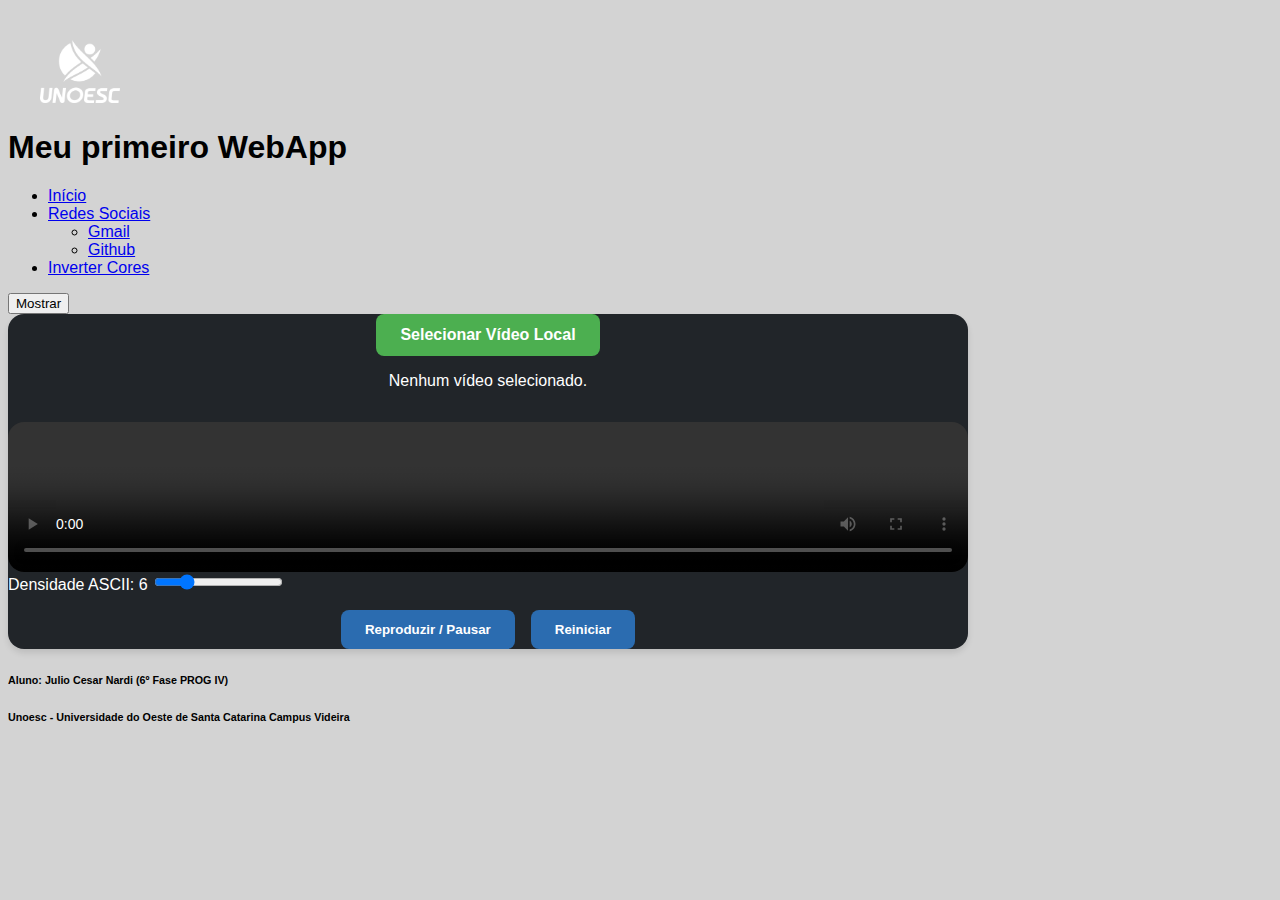
<file: index.html>
<!DOCTYPE html>
<html lang="en">
<head>
    <meta charset="UTF-8">
    <meta name="viewport" content="width=device-width, initial-scale=1.0">
    <title>Webapp - Julio Cesar Nardi</title>
    <link href="https://cdn.jsdelivr.net/npm/bootstrap@5.3.7/dist/css/bootstrap.min.css" rel="stylesheet" integrity="sha384-LN+7fdVzj6u52u30Kp6M/trliBMCMKTyK833zpbD+pXdCLuTusPj697FH4R/5mcr" crossorigin="anonymous">
    <link rel="stylesheet" href="css/style.css">
    <script src="js/inverterCores.js"></script>
    <script src="js/videoToAscii.js"></script>
</head>
<body class="d-flex flex-column min-vh-100">
    <header class="bg-dark d-flex align-items-center">
        <div class="d-flex align-items-center">
            <img src="img/Logo-Unoesc-colorido.png" class="logo mb-3 pb-3" alt="Unoesc">
            <h1 class="text-white ms-3">Meu primeiro WebApp</h1>
        </div>
        <div class="ms-auto">
            <nav class="navbar navbar-expand-lg navbar-dark bg-dark">
                <div class="container-fluid">
                    <div class="collapse navbar-collapse" id="navbarNav">
                        <ul class="navbar-nav">
                            <li class="nav-item">
                                <a class="nav-link active" aria-current="page" href="index.html">Início</a>
                            </li>
                            <li class="nav-item dropdown">
                                <a class="nav-link dropdown-toggle" href="#" id="navbarDropdownMenuLink" role="button" data-bs-toggle="dropdown" aria-expanded="false">
                                    Redes Sociais
                                </a>
                                <ul class="dropdown-menu" aria-labelledby="navbarDropdownMenuLink">
                                    <li><a class="dropdown-item" href="#" onclick="alert('E-mail: julio.cesarnardi88@gmail.com')">Gmail</a></li>
                                    <li><a class="dropdown-item" href="https://github.com/JulioCNardi">Github</a></li>
                                </ul>
                            </li>
                            <li class="nav-item">
                                <a class="nav-link" href="#" onclick="toggleColors()">Inverter Cores</a>
                            </li>
                        </ul>
                    </div>
                </div>
            </nav>
        </div>
    </header>

    <main class="bg-light p-5 flex-grow-1">
        <div class="text-center mb-3">
            <button id="toggleSectionBtn" class="btn btn-primary">Mostrar</button>
        </div>
        
        <section id="main-content-section" class="hidden">
            <p class="text-center">
                O container abaixo contém um canvas que adiciona um filtro ASCII ao videos.
            </p>
        </section>
        <div class="container p-6 rounded-xl">

            <div class="file-upload-container mb-4 mt-4">
                <label for="video-upload" class="upload-label">
                    Selecionar Vídeo Local
                </label>
                <input type="file" id="video-upload" accept="video/*">
                <p class="text-sm mt-2">Nenhum vídeo selecionado.</p>
            </div>

            <div id="video-container">
                <video id="videoElement" controls crossorigin="anonymous" playsinline loop></video>
                <canvas id="asciiCanvas"></canvas>
            </div>
            <div id="density-slider-container">
                <label for="density-slider">Densidade ASCII: <span id="density-value">6</span></label>
                <input type="range" id="density-slider" min="2" max="20" value="6">
            </div>
            <div class="controls mb-3">
                <button id="playPauseBtn" class="button-style">Reproduzir / Pausar</button>
                <button id="restartBtn" class="button-style">Reiniciar</button>
            </div>
        </div>
    </main>
    <footer class="bg-dark text-white fixed-bottom">
        <h6>Aluno: Julio Cesar Nardi (6º Fase PROG IV)</h6>
        <h6>Unoesc - Universidade do Oeste de Santa Catarina Campus Videira</h6>
    </footer>
    <script src="js/toggleSection.js"></script>
    <script src="https://cdn.jsdelivr.net/npm/bootstrap@5.3.7/dist/js/bootstrap.bundle.min.js" integrity="sha384-ndDqU0Gzau9qJ1lfW4pNLlhNTkCfHzAVBReH9diLvGRem5+R9g2FzA8ZGN954O5Q" crossorigin="anonymous"></script>
    
</body>
</html>
</file>
<file: css/style.css>
html {
    font-family: Arial, Helvetica, sans-serif;
}

body {
    background-color: lightgray;
}

.logo {
    padding-top: 2em;
    padding-left: 2em;
    width: 5rem;
}

/* Estilo para o cabeçalho e rodapé no modo claro */
.light-mode {
    background-color: #fff !important;
    color: #212529 !important;
}

/* Estilo para o conteúdo principal no modo escuro */
.dark-mode {
    background-color: #212529 !important;
    color: #fff !important;
}

/* Garante que o texto dentro do header, nav, main e footer mude de cor */
.light-mode h1,
.light-mode h6,
.light-mode .nav-link,
.light-mode .dropdown-item {
    color: #212529 !important;
}

.dark-mode p {
    color: #fff !important;
}
/* Ajusta o fundo do dropdown-menu para branco no modo claro */
.light-mode .dropdown-menu {
    background-color: #fff !important;
}
/* Garante que o hover e foco dos links funcionem */
.light-mode .nav-link.active, 
.light-mode .nav-link:focus, 
.light-mode .nav-link:hover,
.light-mode .dropdown-item:hover, 
.light-mode .dropdown-item:focus {
    color: #212529 !important;
}

.container {
            display: flex;
            flex-direction: column;
            justify-content: flex-start; /* Alinha o conteúdo ao topo do contêiner */
            border-radius: 1rem;
            box-shadow: 0 4px 6px rgba(0, 0, 0, 0.1);
            overflow: hidden;
            background-color: #212529;
            width: 100%;
            max-width: 960px; /* Limita a largura para melhor visualização */
            color: white;
        }

        #video-container {
            position: relative;
            width: 100%;
            height: auto;
            max-width: 90vw;
            max-height: 90vw;
        }

        video {
            display: block;
            width: 100%;
            height: auto;
            object-fit: contain;
            border-radius: 1rem;
        }

        #asciiCanvas {
            position: absolute;
            top: 0;
            left: 0;
            width: 100%;
            height: 100%;
        }

        .controls {
            margin-top: 1rem;
            display: flex;
            gap: 1rem;
            flex-wrap: wrap;
            justify-content: center;
            align-self: center; /* Centraliza os botões */
        }

        .button-style {
            padding: 0.75rem 1.5rem;
            font-weight: 600;
            border-radius: 0.5rem;
            cursor: pointer;
            background-color: #2b6cb0; /* Azul escuro */
            color: #ffffff;
            border: none;
        }

        .button-style:hover {
            background-color: #4c82c0; /* Azul mais claro ao passar o mouse */
            transform: translateY(-2px);
        }

        .file-upload-container {
            margin-bottom: 1rem;
            text-align: center;
        }

        #video-upload {
            display: none;
        }
        
        .upload-label {
            padding: 0.75rem 1.5rem;
            font-weight: 600;
            border-radius: 0.5rem;
            cursor: pointer;
            background-color: #4CAF50; /* Verde */
            color: #ffffff;
            display: inline-block;
        }

        .upload-label:hover {
            background-color: #66BB6A;
            transform: translateY(-2px);
        }

.hidden {
    display: none;
}
</file>
